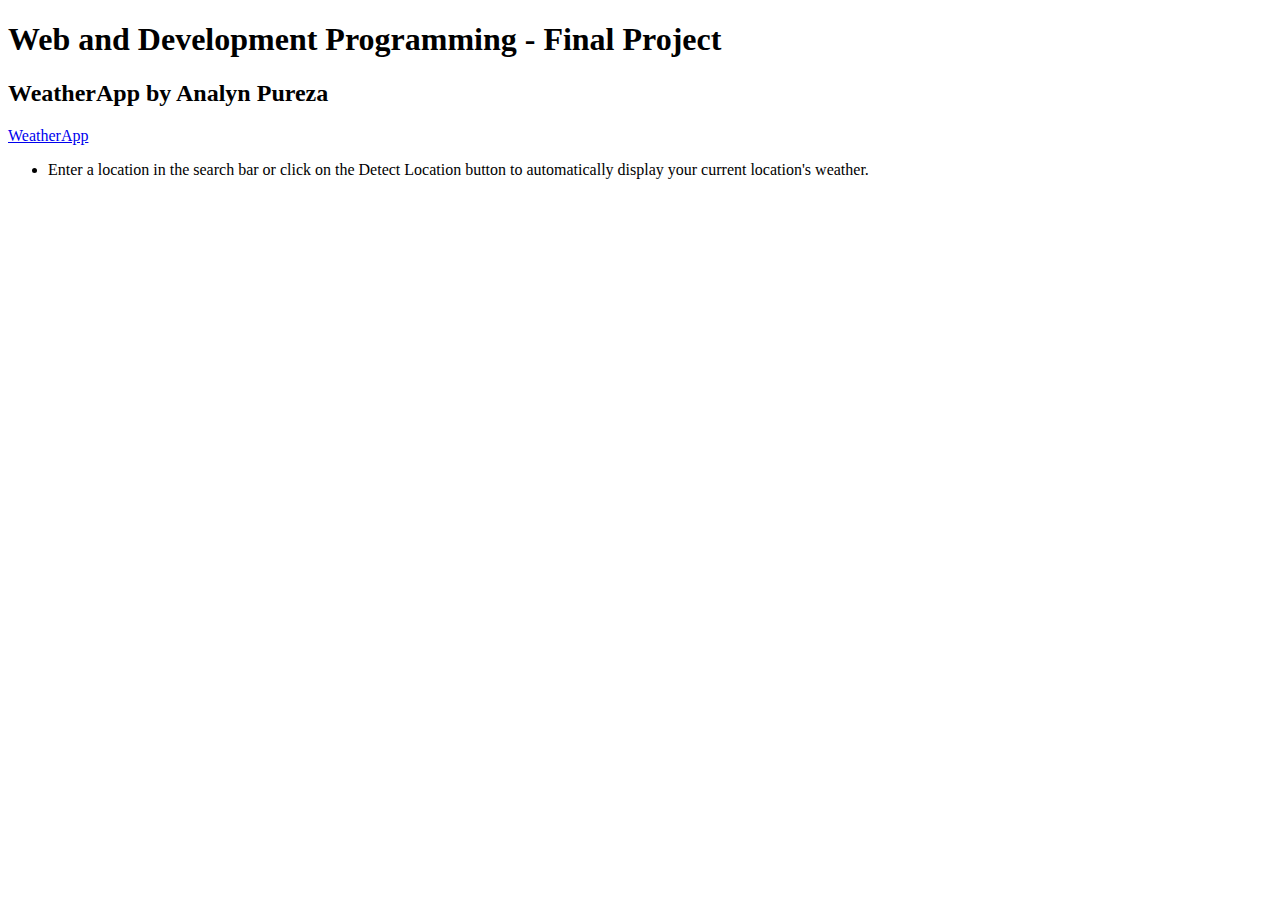
<file: client/index.html>
<!DOCTYPE html>
<html lang="en">
<head>
	<meta charset="UTF-8">
	<meta http-equiv="X-UA-Compatible" content="IE=edge">
	<meta name="viewport" content="width=device-width, initial-scale=1.0">
	<title>WeatherApp</title>
</head>
<body>
	<h1>Web and Development Programming - Final Project</h1>
	<h2>WeatherApp by Analyn Pureza</h1>
	<a href="weather-app.html">WeatherApp</a>
	<ul>
		<li>Enter a location in the search bar or click on the Detect Location button to automatically display your current location's weather.</li>
	</ul>
</body>
</html>
</file>
